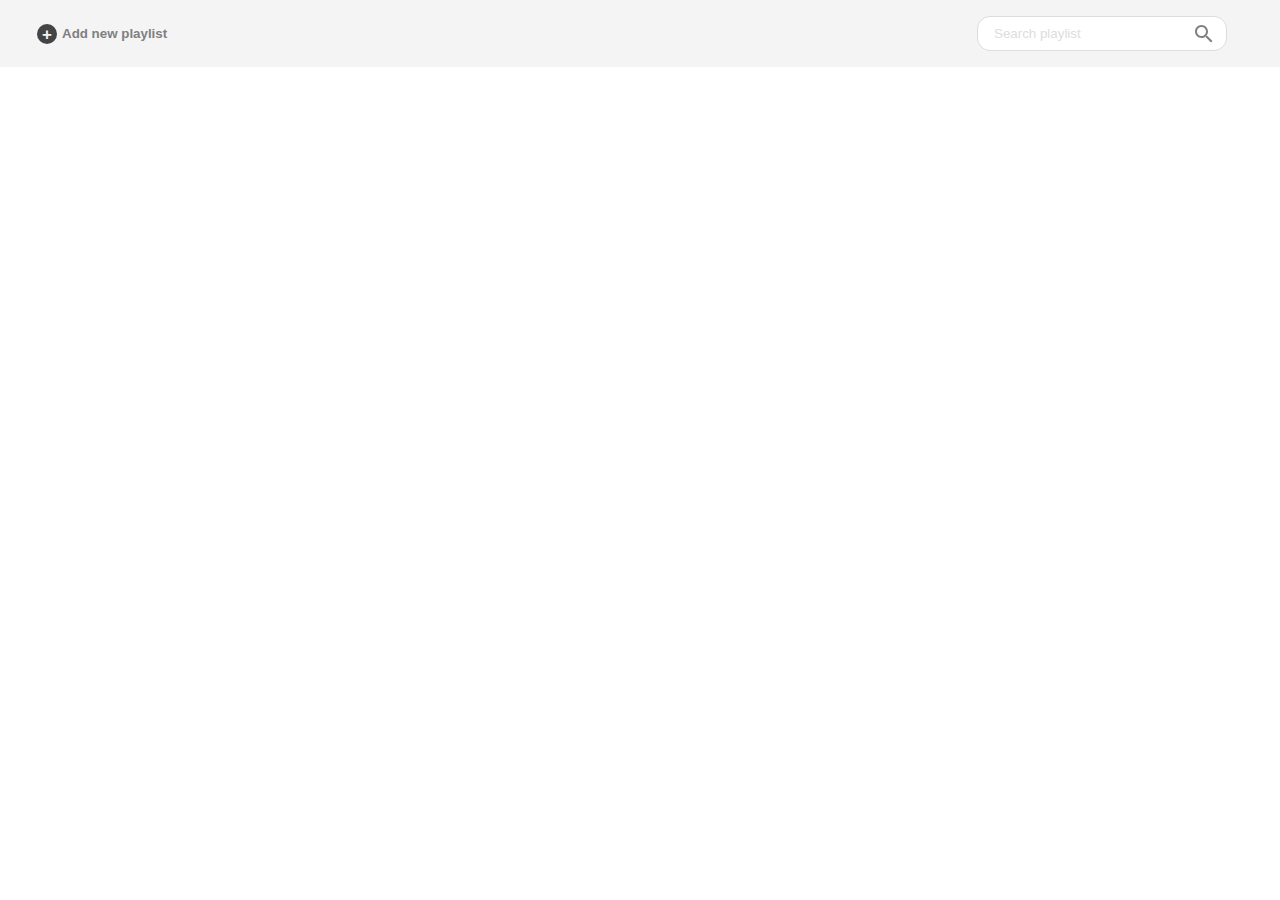
<file: index.html>
<!DOCTYPE html>
<html>

<head>
    <title>My Music Player</title>
    <link rel="shortcut icon" href="" />
    <meta charset="UTF-8">
    <meta name="viewport" content="width=device-width, initial-scale=1.0">
    <link href="newcss.css" rel="stylesheet" type="text/css" />
    <link href="Media_Queries.css" rel="stylesheet" type="text/css" />
</head>

<body>
    <header>
        <button id="new_playlist_button"><span>&#x2b;</span><span>Add new playlist</span></button>
        <form>
            <input type="search" placeholder="Search playlist">
            <span class="search">
                    <svg>
                        <path d="M15.5 14h-.79l-.28-.27C15.41 12.59 16 11.11 16 
                            9.5 16 5.91 13.09 3 9.5 3S3 5.91 3 9.5 5.91 16 9.5 
                            16c1.61 0 3.09-.59 4.23-1.57l.27.28v.79l5 4.99L20.49 
                            19l-4.99-5zm-6 0C7.01 14 5 11.99 5 9.5S7.01 5 9.5 5 
                            14 7.01 14 9.5 11.99 14 9.5 14z">
                        </path>
                    </svg>
                </span>
            </form>
    </header>
    <div id='container'></div>
    <main></main>
    <script src="js/jquery-3.2.1.min.js" type="text/javascript"></script>
    <script src="js/CircleType-master/js/circletype.min.js" type="text/javascript"></script>
    <script src="lib/Popup.js" type="text/javascript"></script>
    <script src="lib/New_playlist_Popup.js" type="text/javascript"></script>
    <script src="lib/Sec_New_playlist_Popup.js" type="text/javascript"></script>
    <script src="lib/Sec_Edit_playlist_Popup.js" type="text/javascript"></script>
    <script src="lib/Edit_playlist_Popup.js" type="text/javascript"></script>
    <script src="lib/Delete_playlist_Popup.js" type="text/javascript"></script>
    <script src="lib/Submised_Data.js" type="text/javascript"></script>
    <script src="lib/Playlist.js" type="text/javascript"></script>
    <script src="js/main_js.js" type="text/javascript"></script>
</body>

</html>
</file>
<file: newcss.css>
body {
    margin: 100px 0 0 0;
    font-family: arial;
}

.undisplay {
    display: none;
}

header {
    background-color: #f4f4f4;
    display: flex;
    justify-content: space-between;
    align-items: center;
    position: fixed;
    top: 0;
    width: 100%;
    z-index: 200;
}

header button {
    border: none;
    outline: none;
    background-color: transparent;
    display: flex;
    align-items: center;
    margin-left: 2rem;
    padding: 5px;
}

header button span:first-child{
    background-color: #444;
    color: #f4f4f4;
    width: 20px;
    height: 20px;
    border-radius: 50%;
    font-size: 17px;
    margin-right: 5px;
    font-weight: 600;
    padding: 1px;
    box-sizing: border-box;
}

header button span:last-child{
    font-weight: bold;
    color:grey;
}

header button:hover, header button:focus{
    border-radius: 10px;
    cursor: pointer;
    background-color: #ddd;
}

header form{
    margin-right: 3rem;
    display: flex;
    align-items: center;
}

header input[type="search"] {
    width: 250px;
    height: 35px;
    padding-right: 50px;
    outline-color: #eee;
    color: #ddd;
    padding-left: 1rem;
    margin-top: 1rem;
    margin-bottom: 1rem;
    border-radius: 13px;
    border: 1px solid;
}

header input[type="search"]::after {
    content: " - Remember this";
    background-color: yellow;
    color: red;
    font-weight: bold;
}

header .search {
    margin-left: -35px;
    margin-top: 7px;
    height: 30px;
    width: 40px;
}

header .search svg{
    width:100%;
    height: 100%;
    fill: grey;
}

::-webkit-input-placeholder {
  color: #ddd;
}

main{
    display: flex;
    flex-wrap: wrap;
}

@keyframes fadein {
    from { opacity: 0; }
    to   { opacity: 1; }
}

.playlist_container {
    height: 400px;
    width: 20%;
    display: flex;
    justify-content: center;
    align-items: center;  
    animation: fadein 2.5s;
}
.playlist_container .playlistName{
    position: absolute !important;
    color: orange;
    font-size: 30px;
    top: -55px;

}
.playlist:hover .playlistName{
    opacity: 1;
}
.playlist_container .playlistName span {
    font: 26px Monaco, MonoSpace;
    position: absolute;
    width: 20px;
    transform-origin: bottom center;
    font-family: title;
}
.playlist{
    width: 250px;
    height: 250px;
    border-radius: 50%;
    background-color: #333;
    opacity: 0.85;
    display: flex;
    background-size: cover;
    background-position: center;
    justify-content: center;
    align-items: center;
    position: relative;
}
.buttons_div{
    position: absolute;
    top: 30px;
}

.buttons_div button {
    display: none;
}

.play_button, .disc_play_button {
    width: 50px;
    height: 50px;
    border-radius: 50%;
    background-color: #fff;
    border: none;
    outline: none;
    display: flex;
    justify-content: center;
    align-items: center;
    cursor: pointer;
    color: #333;
    font-weight: bold;
    font-size: 2rem;
}
.playlist .play_button span{
    display: none;
}

.addMargin{
    margin-left: 5px;
}

.playlist:hover .play_button span{
    display: block;
    font-size: 2rem;
    margin-left: 5px;
}

.playlist:hover .buttons_div button{
    width: 25px;
    height: 25px;
    margin: 5px;
    background-color: #fff;
    opacity: 0.8;
    border-radius: 50%;
    border: none;
    cursor: pointer;
    display: inline-block;
    font-size: 15px;
    color: #333;
    padding: 2px;
}

@font-face {
    font-family: title;
    src: url(font/Erika_Ormig/Erika_Ormig.woff);
}

.playlist:hover, .playlist:focus {
    opacity: 1;
}
 /*-------------------------------------new playlist popup --------------- */
.popup_container {
    position: fixed;
    top:0;
    left:0;
    right:0;
    bottom: 0;
    background-color: rgba(0, 0, 0, 0.85);
    display: flex;
    align-items: center;
    justify-content: center;
    font-family: arial;
    z-index: 500;
}
.content{
    width: 450px;
    height: 250px;
    background-color: #fff;
    padding: 1rem;
}
h2{
    margin-top: 0px;
    margin-bottom: 10px;
    color: #555;
    border-bottom: 1px solid #ddd;
    font-weight: normal;
    padding-bottom: 5px;
}
.new_playlist1_wrapper{
    display: flex;
    justify-content: space-between;
    height: 100%;
}
.new_playlist1_wrapper form{
    width: 48%;
    height: 80%;
    position: relative;
}
.new_playlist1_wrapper form label span{
    color: #555;
    font-size: 14px;
    font-weight: 600;
}

.new_playlist1_wrapper form label input{
    border: 1px solid #ccc;
    outline: none;
    margin-bottom: 10px;
    height: 25px;
    display: block;
}

.new_playlist1_wrapper form input[type="submit"]{
    width: 49%;
    height: 25px;
    border-radius: 0px;
    position: absolute;
    background-color: tomato;
    border: none;
    bottom: 0;
    left: 0;
    color: #fff;
}
.new_playlist1_wrapper form button{
    width: 49%;
    border: none;
    height: 25px;
    border-radius: 0px;
    position: absolute;
    background-color: tomato;
    bottom: 0;
    right: 0;
    color: #fff;
}
#preview{
    width: 48%;
    height: 80%;
    background-color: #eee;
    border: none;
}
#preview_img{
    width: 100%;
    display:flex;
    justify-content: center;
}

#preview_img span{
    font-size: 2rem;
    color: #fff;
    transform: rotate(45deg);
    text-align: center;
    margin-top: 5rem;
}
.new_playlist2_wrapper{
    display: flex;
    justify-content: space-between;
    height: 85%;
}
.new_playlist2_wrapper form{
    width: 100%;
    height: 100%;
    position: relative;
}
.new_playlist2_wrapper form label span{
    color: #555;
    font-size: 14px;
    font-weight: 600;
}

.new_playlist2_wrapper form label input{
    border: 1px solid #ccc;
    outline: none;
    margin-bottom: 10px;
    height: 25px;
}
.new_playlist2_wrapper form input[type="submit"]{
    height: 25px;
    border-radius: 0px;
    position: absolute;
    background-color: tomato;
    border: none;
    bottom: 5px;
    right: 0;
    color: #fff;
}

.new_playlist2_wrapper form button {
    height: 25px;
    border-radius: 0px;
    position: absolute;
    bottom: 5px;
    left: 0;
    border: none;
    outline: none;
    background-color: transparent;
    display: flex;
    align-items: center;
}

.new_playlist2_wrapper form button span:first-child{
    background-color: #444;
    color: #f4f4f4;
    width: 20px;
    height: 20px;
    border-radius: 25%;
    font-size: 17px;
    margin-right: 5px;
}
.new_playlist2_wrapper form button:hover{
    border-radius: 10px;
    cursor: pointer;
    background-color: #ddd;
}

.label_wrapper{
    margin-bottom: 2rem;
}

#tomato{
    border-color: tomato;
}

#preview img {
    width: 100%;
    height: 100%;
    object-fit: cover;
}

#error{
    text-align: center;
    margin-top: 5rem;
    display: block;
    padding: 1rem;
}
/*---------------------------------------- delete playlist popup----*/

.delete_playlist_wrapper form {
    display: flex;
    justify-content: center;
    margin-top: 4rem;
}
.delete_playlist_wrapper form input[type="submit"]{
    height: 25px;
    border-radius: 0px;
    background-color: tomato;
    border: none;
    margin:5px;
    cursor: pointer;
}

.delete_playlist_wrapper form button {
    height: 25px;
    border-radius: 0px;
    text-align: center;
    border: none;
    margin:5px;
    cursor: pointer;
}

.delete_playlist_wrapper .content span {
    color: #444;
    font-weight: bold;
}

/*---------------------------playlist player ---------------*/

.player_container{
    width: 550px;
    height: 270px;
    position: relative;
    margin: 0 auto;
    margin-top: 1rem;
    margin-bottom: 1rem;
}
.player_container .player{
    width: 300px;
    height: 270px;
    background-color: tomato;
    margin: 0 auto;
} 
.player_container .player:before{
    content: '';
    width: 270px;
    height: 270px;
    background-color: tomato;
    border-radius: 50%;
    position: absolute;
    left: 0px;
}
.player_container .player:after{
    content: '';
    width: 270px;
    height: 270px;
    background-color: tomato;
    border-radius: 50%;
    position: absolute;
    right: 0px;
}
.player_container .playlist_disc{
    width: 250px;
    height: 250px;
    position: absolute;
    border-radius: 50%;
    z-index: 100;
    top: 10px;
    left: 10px;
    background-size: cover;
    background-position: center;
    display: flex;
    justify-content: center;
    align-items: center;
}

.spin {
    animation: spin 6s infinite linear;
}

@keyframes spin {
    0% { -webkit-transform: rotate(0deg);}
    100% { -webkit-transform: rotate(360deg);}
}

.player_container .audio_and_songname{
    position: absolute;
    top: 110px;
    right: 20px;
    z-index: 101;
    width: 250px;
}

.audio_and_songname audio{
    width: 100%;
}

.audio_and_songname .song_name_display{
    height: 32px;
    width: 100%;
    background-color: #eee;
    border-radius: 0 0 10px 10px;
    overflow: hidden;
    position: relative;
}

.song_name_display span{
    position: absolute;
    width: 100%;
    height: 100%;
    margin: 0;
    top: 5px;
    text-align: center;
    transform: translateX(100%);
    animation: example1 8s linear infinite;
}

@-webkit-keyframes example1 {
 0%   { -webkit-transform: translateX(100%); }
 100% { -webkit-transform: translateX(-100%); }
}

.playlist_delete_button, .playlist_edit_button, .close_button{
    position: absolute;
    border: none;
    width: 2.5rem;
    height: 2.5rem;
    border-radius: 50%;
    font-size: 1.5rem;
    font-weight: bold;
    cursor: pointer;
    outline: none;
    opacity: 0.7;
    cursor: pointer;
}

.playlist_delete_button{
    top: 5rem;
    right: -5rem;
}

.playlist_edit_button{
    top: 9rem;
    right: -5rem;
}

.close_button{
    top: 2rem;
    right: 2rem;
}

.close_button:hover, .playlist_delete_button:hover, .playlist_edit_button:hover{
    opacity: 1;
}

footer{
     background-color: #f4f4f4;
     padding: 2rem;
}
</file>
<file: Media_Queries.css>
@media screen and (max-width:650px) {
    body{
        margin-top: 150px;
    }
    .playlist_container{
        width: 100%;
    }
    header{
        display: block;
        padding-top: 1rem;
    }
    header form{
        width: 90%;
        margin: auto;
    }
    header input[type="search"]{
        width: 100%;
    }
    #new_playlist_button{
        font-size: 1rem;
        margin: auto;
    }
    .player_container{
        width: 270px;
        height: 500px;
        position: relative;
        margin: 0 auto;
        display: flex;
        align-items: center;
        margin-top: 2rem;
    }
    .player_container .player{
        width: 270px;
        height: 250px;
    }
    .player_container .player:before{
        width: 270px;
        height: 270px;
        top: 0;
    }
    .player_container .playlist_disc{
        top: 10px;
        left: 10px;
    }
    .player_container .player:after{
        bottom: 0;
    }
    .player_container .audio_and_songname{
        top: 300px;
        right: 10px;
    }
    .playlist_edit_button{
        top: -10px;
        right: 0px;
    }
    .playlist_delete_button{
        top: -10px;
        left: 0px;
    }
    .content{
        width: 80%;
        height: 350px;
    }
    .new_playlist1_wrapper{
        display: block;
        position: relative;
        height: auto;
    }
    .new_playlist1_wrapper form{
        position: static;
        width: 100%;
    }
    .new_playlist1_wrapper form label input{
        width: 100%;
    }
    #preview{
        width: 150px;
        height: 150px;
    }
    #preview_img span{
        margin-top: 3rem;
    }
    #error{
       margin-top: 3rem;
    }
    .new_playlist1_wrapper form input[type="submit"],
    .new_playlist1_wrapper form button{
        bottom: -2rem;
    }
    .new_playlist2_wrapper form label input{
        width: 25%;
    }
}
@media screen and (min-width: 650px) and (max-width: 900px) {
    .playlist_container{
        width: 50%;
    }
    #new_playlist_button{
        font-size: 1rem;
    }
    .playlist_edit_button{
        top: 2rem;
        right: 6rem;
    }
    .playlist_delete_button{
        top: 2rem;
        right: 10rem;
    }
}
@media screen and (min-width: 900px) and (max-width: 1300px) {
    .playlist_container{
        width: 33.3%;
    }
}
@media screen and (min-width: 1300px) and (max-width: 1600px) {
    .playlist_container{
        width: 25%;
    }
}
</file>
